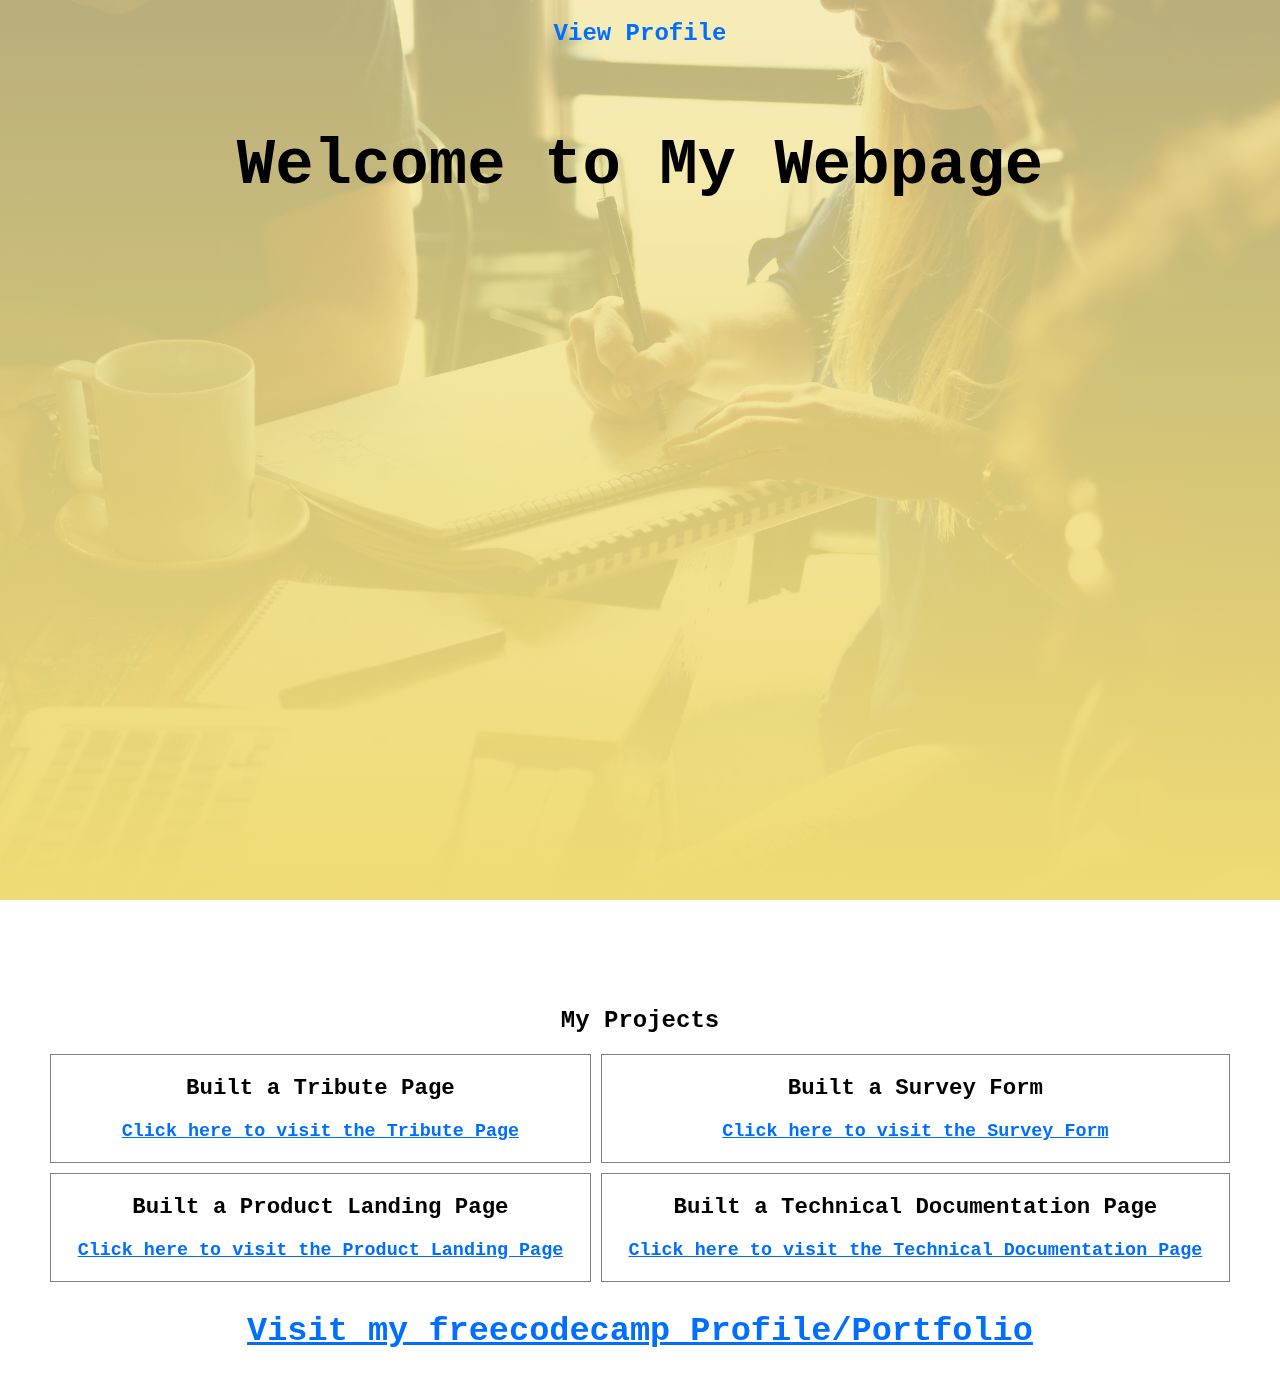
<file: index.html>
<html lang="en">
<head>
  <meta charset="UTF-8">
  <meta name="viewport" content="width=device-width, initial-scale=1.0">
  <title>Personal Portfolio Webpage</title>
  <link rel="stylesheet" href="./css/personal-page.css">
</head>
<body>
  <nav id="navbar">
    <a href="#profile-info">View Profile</a>
  </nav>
  <main id="myportfolio">
    <section id="welcome-section">
      <h1>Welcome to My Webpage</h1>
    </section>
    <section id="portfolio-section">
      <section id="projects">
        <h2>My Projects</h2>
        <div>
          <section class="project-tile">
            <h3>Built a Tribute Page</h3>
            <h4><a href="/tribute-page.html" target="_blank">Click here to visit the Tribute Page</a></h4>
          </section>
          <section class="project-tile">
            <h3>Built a Survey Form</h3>
            <h4><a href="/survey-form.html" target="_blank">Click here to visit the Survey Form</a></h4>
          </section>
          <section class="project-tile">
            <h3>Built a Product Landing Page</h3>
            <h4><a href="/product-landing-page.html" target="_blank">Click here to visit the Product Landing Page</a></h4>
          </section>
          <section class="project-tile">
            <h3>Built a Technical Documentation Page</h3>
            <h4><a href="/Technical-Documentation-Page.html" target="_blank">Click here to visit the Technical Documentation Page</a></h4>
          </section>
        </div>
      </section>
    </section>
    <div id="profile-info">
      <h3><a id="profile-link" href="https://www.freecodecamp.org/hitesh_p97" target="_blank">Visit my freecodecamp Profile/Portfolio</a></h3>
    </div>
  </main>
</body>
<!-- <script src="../bundle.js"></script> -->
</html>
</file>
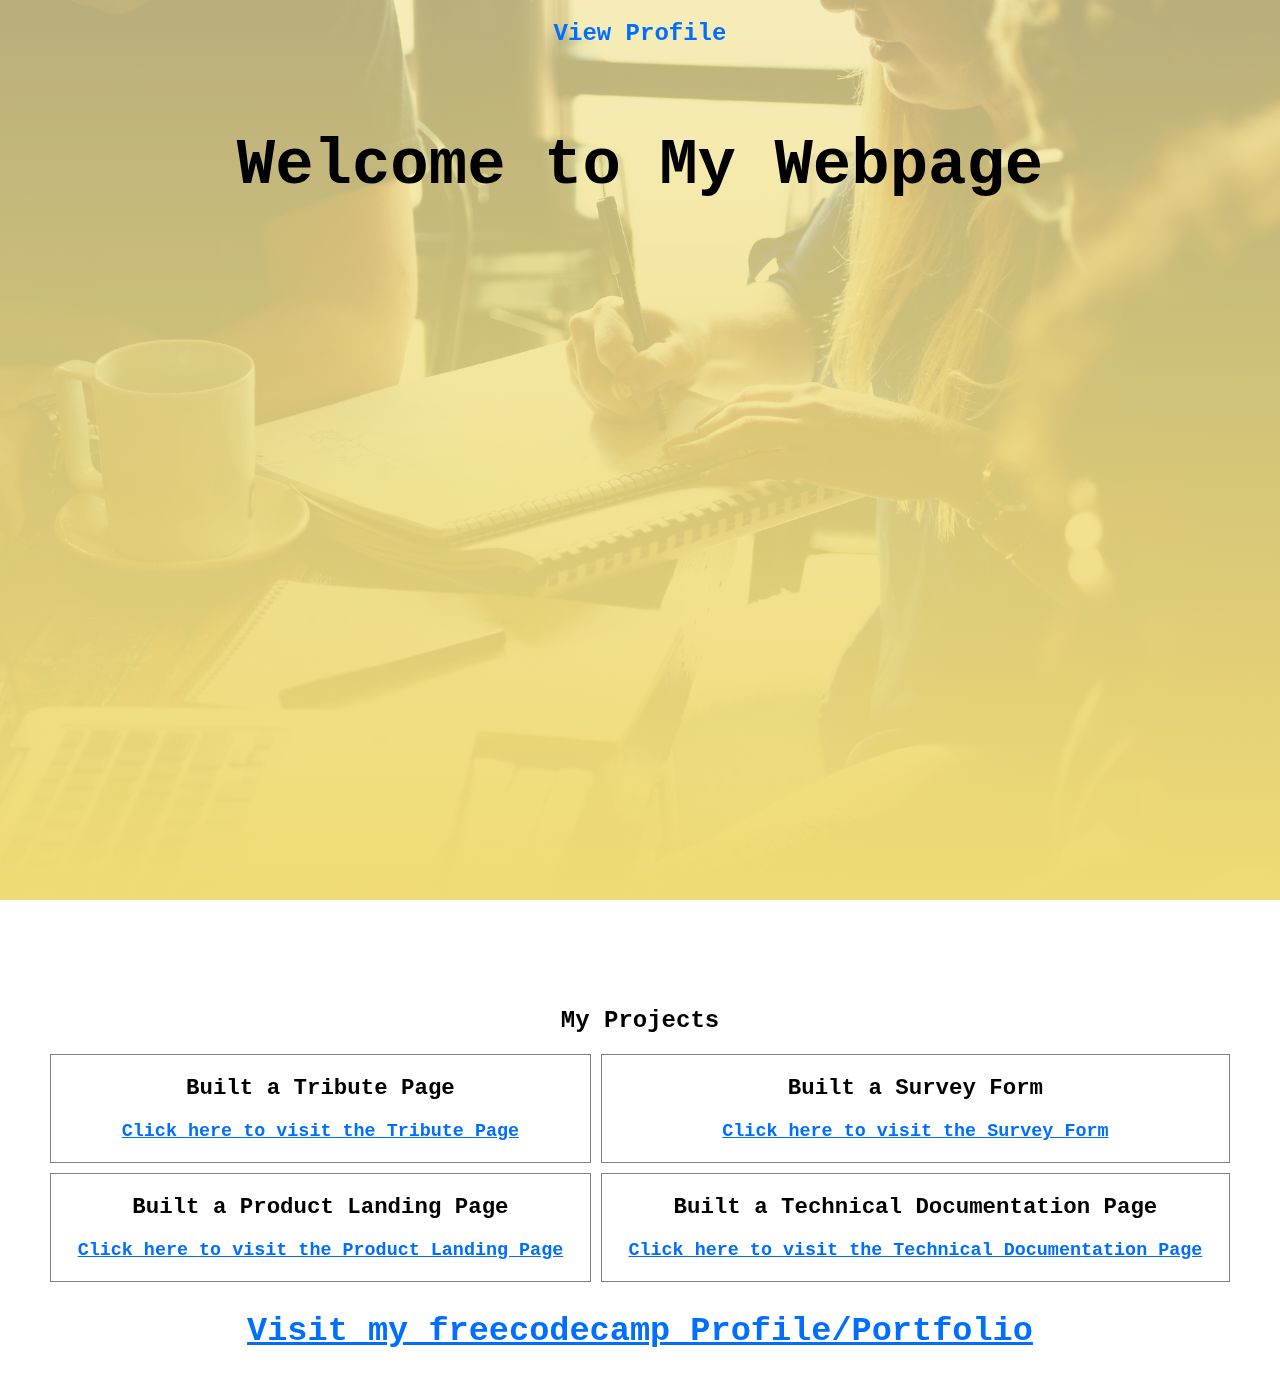
<file: Personal_Portfolio_Webpage.html>
<html lang="en">
<head>
  <meta charset="UTF-8">
  <meta name="viewport" content="width=device-width, initial-scale=1.0">
  <title>Personal Portfolio Webpage</title>
  <link rel="stylesheet" href="./css/personal-page.css">
</head>
<body>
  <nav id="navbar">
    <a href="#profile-info">View Profile</a>
  </nav>
  <main id="myportfolio">
    <section id="welcome-section">
      <h1>Welcome to My Webpage</h1>
    </section>
    <section id="projects">
      <h2>My Projects</h2>
      <div>
        <section class="project-tile">
          <h3>Built a Tribute Page</h3>
          <h4><a href="https://codepen.io/hiteshp97/pen/PoNYYyW" target="_blank">Click here to visit the Tribute Page</a></h4>
        </section>
        <section class="project-tile">
          <h3>Built a Survey Form</h3>
          <h4><a href="https://codepen.io/hiteshp97/pen/KKzPzyX" target="_blank">Click here to visit the Survey Form</a></h4>
        </section>
        <section class="project-tile">
          <h3>Built a Product Landing Page</h3>
          <h4><a href="https://codepen.io/hiteshp97/pen/xxVKExg" target="_blank">Click here to visit the Product Landing Page</a></h4>
        </section>
        <section class="project-tile">
          <h3>Built a Technical Documentation Page</h3>
          <h4><a href="https://codepen.io/hiteshp97/pen/wvGwPPm" target="_blank">Click here to visit the Technical Documentation Page</a></h4>
        </section>
      </div>
    </section>
    <div id="profile-info">
      <h3><a id="profile-link" href="https://www.freecodecamp.org/hitesh_p97" target="_blank">Visit my freecodecamp Profile/Portfolio</a></h3>
    </div>
  </main>
</body>
<!-- <script src="../bundle.js"></script> -->
</html>
</file>
<file: css/personal-page.css>
body {
  margin: 0px;
  padding: 0px;
  font-family: 'Courier New', Courier, monospace;
}
body::before {
  content: '';
  position: fixed;
  top: 0;
  left: 0;
  height: 100%;
  width: 100%;
  z-index: -1;
  background-image: linear-gradient(hsla(50deg, 80%, 50%, .5), hsla(50deg, 80%, 50%, 1)), url(../media/survey-form--pexels-startup-stock-photos-7096.jpg);
  opacity: .6;
  background-size: cover;
  background-repeat: no-repeat;
  background-position: center;
}
main {
  display: flex;
  flex-direction: column;
  max-width: 1200px;
  min-width: 600px;
  margin: 20px auto;
  text-align: center;
}
#navbar {
  position: sticky;
  top: 0;
  margin: 0px;
  z-index: 1;
  background-image: inherit;
  padding: 20px;
  font-weight: bold;
  text-align: center;
}
#welcome-section {
  display: flex;
  flex-direction: column;
  align-items: center;
  height: 100vh;
}
#welcome-section h1 {
  font-size: 4em;
  justify-self: center;
  align-self: center;
}
#projects {
  text-align: center;
}
#projects > div {
  display: grid;
  grid-template-columns: auto auto;
  align-items: center;
  grid-gap: 10px;
  margin: 10px;
}
.project-tile {
  display: flex;
  flex-direction: column;
  border: 1px solid gray;
}
h3, h4 {
  font-size: 1.4em;
  display: inline-block;
}
h3 {
  margin: 20px 15px;
  margin-bottom: 10px;
}
h4 {
  margin: 20px 15px;
  margin-top: 10px;
}
#navbar a, #profile-link, .project-tile a {
  font-size: 1.5em;
  font-weight: bold;
  color: rgb(0, 110, 255);
  text-decoration: none;
}
#navbar a:hover, #profile-link, .project-tile a {
  text-decoration: underline;
}
#navbar a:active, #profile-link {
  animation-name: flash;
  animation-duration: 500ms;
  animation-timing-function: ease-in-out;
}
@keyframes flash {
  0% {
    background-color: rgba(0, 128, 0, 0);
  }
  50% {
    background-color: green;
  }
  100% {
    background-color: rgba(0, 128, 0, 0);
  }
}
.project-tile a {
  font-size: 1.15rem;
}
@media (max-width: 800px) {
  #projects > div {
    display: flex;
    flex-direction: column;
    align-items: center;
  }
  .project-tile {
    border: none;
    border-top: 1px solid gray;
  }
}
</file>
